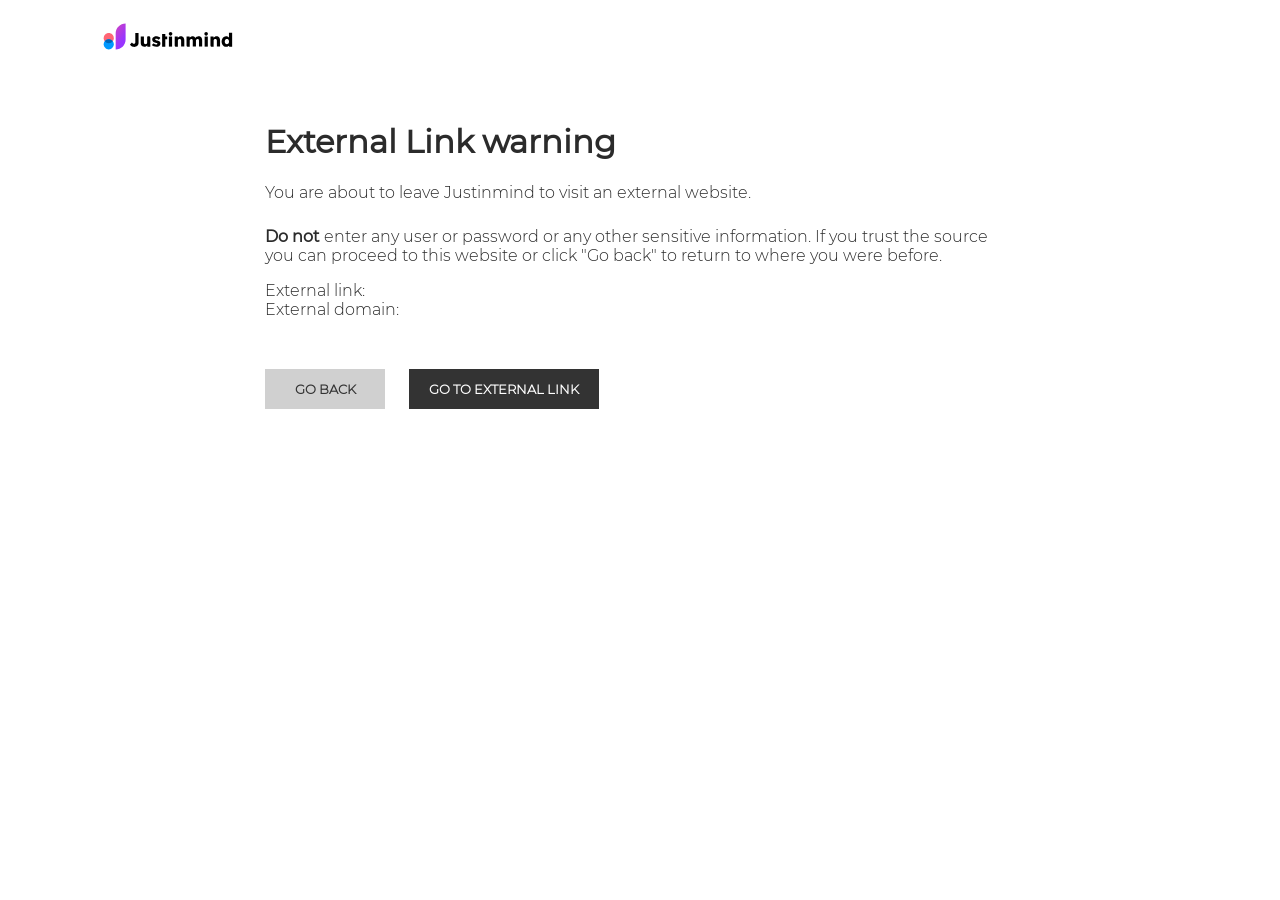
<file: resources/jim/html/external.html>
<!DOCTYPE html PUBLIC "-//W3C//DTD XHTML 1.1//EN" "http://www.w3.org/TR/xhtml11/DTD/xhtml11.dtd">
<html>
  <head>
    <meta http-equiv="content-type" content="text/html; charset=utf-8" />
    <title>External Link warning</title>
    <style type="text/css">
      body { background-color: #ffffff; font-family: 'JIM-Sans-Light'; }
      
      .button {
	    background-color: #333333;
	    color: #ffffff;
	    display: inline-block;
	    font-size: 13px;
	    height: 40px;
	    line-height: 40px;
	    margin-right: 20px;
	    min-width: 80px;
	    padding: 0 20px;
	    text-align: center;
	    text-decoration: none;
	    font-weight:600;
	    cursor: pointer;
	  }
	  .button.light {
	  	background-color: #D0D0D0;
	  	color: #333333;
	  }
	  
	  .button:hover {
		opacity: 0.75;
	    filter: alpha(opacity=75); /* For IE8 and earlier */
	    -webkit-font-smoothing: antialiased;
	  }
      #logo {
    	height: 78px;
    	line-height: 78px;
    	position: relative;
		padding: 0px;
		margin: 23px 0 0 75px;
      }

	  #logo img {
	  	width: 170px;
		height: 27px;
    	max-height: 60px;
    	max-width: 250px;
    	vertical-align: top;
	  }
	  
	  h1 {
	  	font-family: 'JIM-Sans-Regular';
	  	color: #2B2B2B;
	  }
	  
	  p, div {
	  	color: #2B2B2B;
	  }
	  
	  .bold {
	  	display: contents;
		font-weight: bold;
		font-family: 'JIM-Sans-Regular';
	  }
	  
	  #link, #domain {
	  	display: contents;
	  }
	  
	  #externalLinkBox {
	  	margin: 0 auto;
	  	max-width: 750px;
	  }
	  
	  @font-face {
		font-family: 'JIM-Sans-Regular';
		src: url('../css/fonts/Montserrat-Regular.ttf') format('truetype');
	  }
	  
	  @font-face {
		font-family: 'JIM-Sans-Light';
		src: url('../css/fonts/Montserrat-Light.ttf') format('truetype');
	  }

    </style>
  </head>
  <body>
    <div id="editButtonPage">
	    <div id="logo"><img src="../images/logos/justinmind-logo-top.svg"/></div>

		<div id="externalLinkBox">
			<h1>External Link warning</h1>
		    <p class="h2" style="margin-bottom: 25px;">You are about to leave Justinmind to visit an external website.</p>
		    <p class="h2" style="margin-bottom: 25px;" ><div class="bold">Do not</div> enter any user or password or any other sensitive information. If you trust the source<br>you can proceed to this website or click "Go back" to return to where you were before.</p>
		    <div class="h2">External link: <div id="link"></div></div>
		    <div class="h2" style="margin-bottom: 50px;">External domain: <b><div id="domain" class="bold"></div></b></div>

		    <div id="backButton" class="button light">GO BACK</div>
		    <div id="goButton" class="button">GO TO EXTERNAL LINK</div>
	   </div>
    </div>
  </body>
  
  
  <script type="text/javascript">
  
  	var isTab, url;
  
  	window.onload = function() {
  		var searchParams = new URLSearchParams(window.location.search);
		url = searchParams.get('url');
		isTab = searchParams.get('tab');
		
		document.getElementById("link").innerHTML = url;
		document.getElementById("domain").innerHTML = getDomain(url, true);
	};
  
	document.getElementById("backButton").addEventListener("click", function() { window.history.back(); });
	document.getElementById("goButton").addEventListener("click", function() { 
		if(isTab === "false") {
			window.location.replace(url);
		}
		else {
			popup = window.open(url, "_blank");
            popup.focus();
		}
	});
	
	function getDomain(url, subdomain) {
    	subdomain = subdomain || false;
		url = url.replace(/(https?:\/\/)?(www.)?(cloud.)?/i, '');

    	if (!subdomain) {
        	url = url.split('.');
        	url = url.slice(url.length - 2).join('.');
    	}

    	if (url.indexOf('/') !== -1) {
        	return url.split('/')[0];
    	}

    	return url;
	}
	
  </script>
  
</html>
</file>
